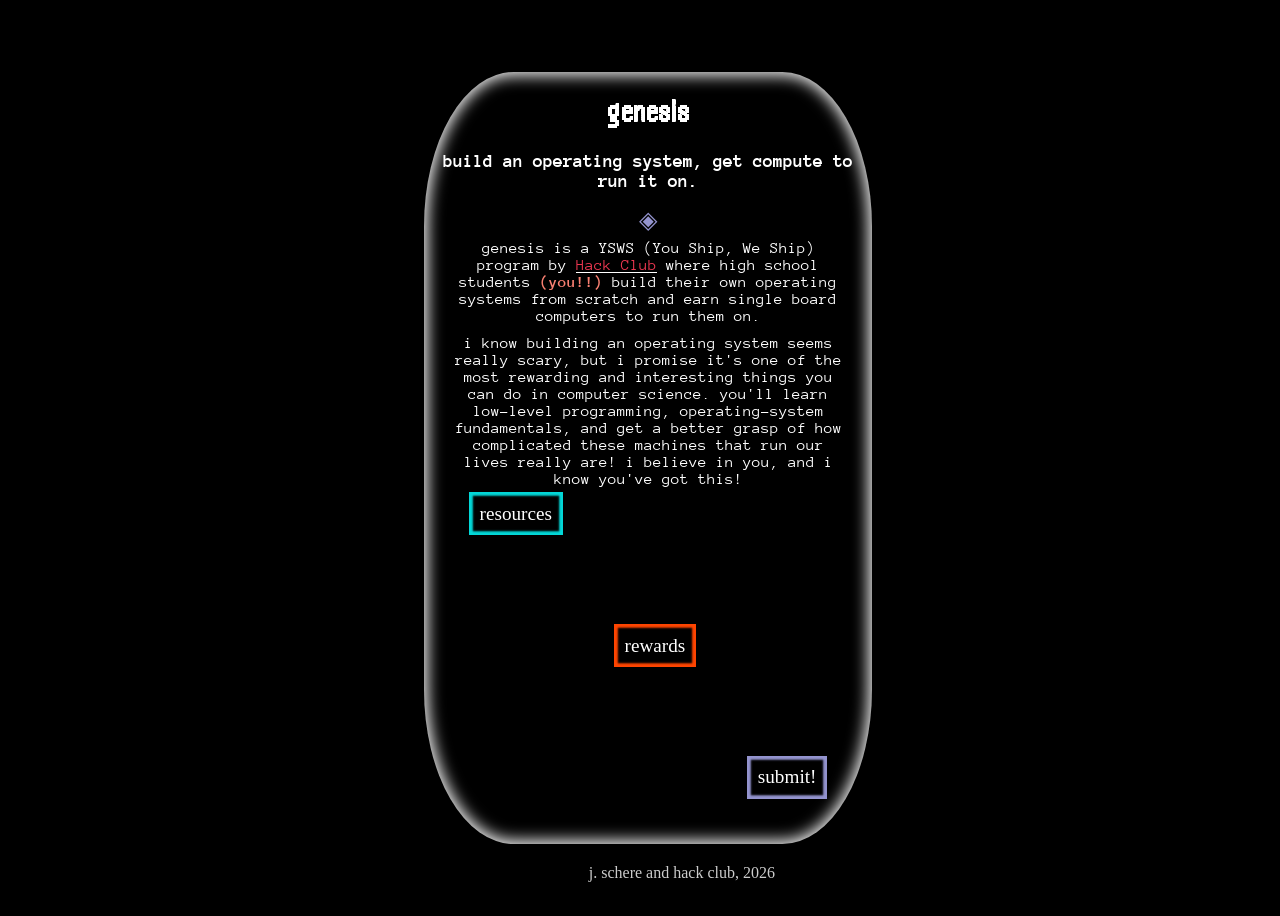
<file: about/index.html>
<!DOCTYPE html>
<html lang="en">
    <head>
        <title>◈ genesis ◈</title>
        <meta charset="UTF-8">
        <meta name="author" content="Joaquin Schere">
        <meta name="viewport" content="width=device-width, initial-scale=1.0">
        <link rel="stylesheet" type="text/css" href="./aboutstyles.css">
    </head>
    <body>
        <!-- genesis title opening animation -->
        <div id="main-container">
            <h1>genesis</h1>
            <h3>build an operating system, get compute to run it on.</h3>
            <span>◈</span>
            <p>genesis is a YSWS (You Ship, We Ship) program by <a href="https://hackclub.com">Hack Club</a> where high school students <strong>(you!!)</strong> build their own operating systems from scratch and earn single board computers to run them on.</p>
            <p>i know building an operating system seems really scary, but i promise it's one of the most rewarding and interesting things you can do in computer science. you'll learn low-level programming, operating-system fundamentals, and get a better grasp of how complicated these machines that run our lives really are! i believe in you, and i know you've got this!</p>
            <div id="buttons">
                <div id="resources-button" class="button">resources</div>
                <div id="rewards-button" class="button">rewards</div>
                <div id="submit-button" class="button">submit!</div>
            </div>
        </div> 
        <footer>j. schere and hack club, 2026</footer>
        <script src="./about.js"></script>
    </body>
</html>
</file>
<file: about/aboutstyles.css>
/* copyright j. schere, april 2026. written exclusively by human hands. */
@import url('https://fonts.googleapis.com/css2?family=Handjet:wght,ELSH@100..900,2&display=swap');
@import url('https://fonts.googleapis.com/css2?family=Anonymous+Pro:ital,wght@0,400;0,700;1,400;1,700&display=swap');
:root {
    margin: 0;
    background-color: black;
    color: white;
}

body {
    min-height: 100vh;
    min-width: 100vw;
    display: flex;
    justify-content: center;
    align-items: stretch;
    overflow: hidden;
}

#main-container {
    display: flex;
    border-radius: 20%;
    width: 35%;
    min-height: 50%;
    margin: 5% 0;
    box-shadow: inset 0 0 1em 0.2em white;

    flex-direction: column;
    align-items: center;
    justify-items: flex-start;
}

#main-container a {
    text-decoration: underline;
    text-decoration-color: white;
    text-underline-offset: 2px;
    color: #ec3750;
}

#main-container h1 {
    text-align: center;
    width: fit-content;
    font-family: 'Handjet', monospace;
}

#main-container h3 {
    text-align: center;
    width: fit-content;
    font-family: 'Anonymous Pro', monospace;
    margin: 0 auto 15px auto;
}

#main-container p {
    margin: 5px 25px;
    text-align: center;
}

#main-container p strong {
    color: salmon;
    display: inline-block;
    transform-origin: center;
}

@keyframes shake {
    0% {
        transform: rotateZ(0deg);
    }
    25% {
        transform: rotateZ(37deg);
    }
    50% {
        transform: rotateZ(0deg);
    }
    75% {
        transform: rotateZ(-37deg);
    }
    100% {
        transform: rotateZ(0deg);
    }
}

#main-container p strong:hover {
    animation: shake 0.3s linear infinite;
}

#main-container span {
    font-size: 1.5em;
    color: rgb(148, 148, 207);
}

p {
    font-family: 'Anonymous Pro', monospace;
}

.button {
    width: fit-content;
    height: fit-content;
    font-size: 1.5vw;
    padding: 3%;
    cursor: crosshair;
}

.eye-container {
    width: 72px;
    height: 72px;
    background-size: contain;
    background-repeat: no-repeat;
    background-position: center;
    z-index: 2;
}

.labelElement {
    max-width: min(320px, calc(100vw - 24px));
    overflow: hidden;
    text-overflow: ellipsis;
    white-space: nowrap;
    z-index: 2;
}

.labelElement {
    font-family: 'Anonymous Pro', monospace;
}

#buttons {
    margin-top: auto;
    margin-bottom: 10%;
    display: flex;
    flex-direction: row;
    width: 80%;
    height: 40%;
}

#resources-button {
    margin-right: auto;
    box-shadow: inset 0 0 0.1em 0.2em rgb(3, 216, 216);
}

#rewards-button {
    margin: 0 auto;
    align-self: center;
    box-shadow: inset 0 0 0.1em 0.2em orangered;
}

#submit-button {
    margin-left: auto;
    align-self: flex-end;
    box-shadow: inset 0 0 0.1em 0.2em rgb(148, 148, 207);
}

footer {
    position: fixed;
    bottom: 2%;
    left: 46%;
    opacity: 80%;
}
</file>
